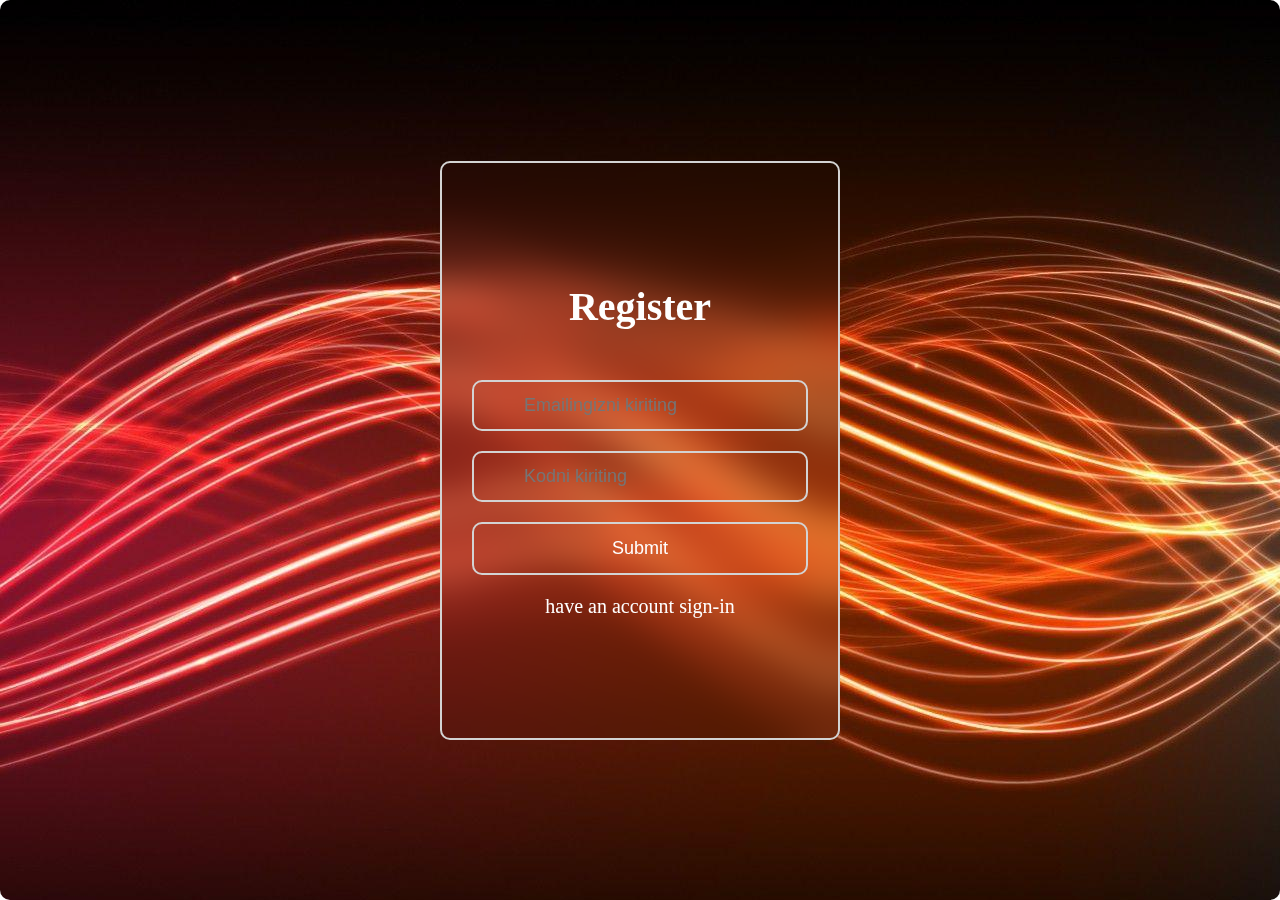
<file: templates/register.html>
<!DOCTYPE html>
<html lang="en">
<head>
    <meta charset="UTF-8">
    <meta name="viewport" content="width=device-width, initial-scale=1.0">
    <title>Register_page</title>
    <link rel="stylesheet" href="../static/register.css">
</head>
<body>


    <main>
        <div class="wrapper-form">
            <form method="POST">
                <h1>Register</h1>
                <label for="email"></label>
                <input type="email" name="email" class="input" placeholder="Emailingizni kiriting" required>
                <label for="password"></label>
                <input type="password" name="password" class="input" placeholder="Kodni kiriting" required>

                <label for="submit"></label>
                    <input type="submit" class="submit" name="submit">
                
                <div class="wrapper-register">
                    <a style="color: white;" href="{{url_for('login')}}" class="register-login">have an account <span>sign-in</span></a>
                </div>
               
            </form>
        </div>
    </main>
</body>
</html>
</file>
<file: static/register.css>
*,html{
    margin: 0;
    padding: 0;
    box-sizing: border-box;
}

.wrapper-form{
    width: 100vw;
    height: 100vh;
    /* background-color: blue; */
    background-image: url(../static/website-background-image.jpg);
    display: flex;
    align-items: center;
    justify-content: center;
    border-radius: 10px;
}
form{
    display: flex;
    flex-direction: column;
    gap: 10px;
    border: 2px solid lightgray;
    padding: 120px 30px;
    border-radius: 10px;
    backdrop-filter: blur(20px);
}
.input{
    padding: 13px 50px;
    border-radius: 10px;
    border: none;
    background-color: transparent;
    border: 2px solid lightgray;
    color: white;
}
.submit{
    padding: 14px 50px;
    border: none;
    border-radius: 10px;
    background-color: transparent;
    color: white;
    border: 2px solid lightgray;
}
input{
    color: white;
    font-size: 18px;

}
h1{
    color: white;
    text-align: center;
    font-size: 40px;
    margin-bottom: 30px;
    
}
.wrapper-register{
    display: flex;
    align-items: center;
    justify-content: center;
}
a{
    font-size: 20px;
    margin-top: 10px;
    text-decoration: none;
}
span:hover{
    border-bottom: 2px solid lightgray;
}
</file>
